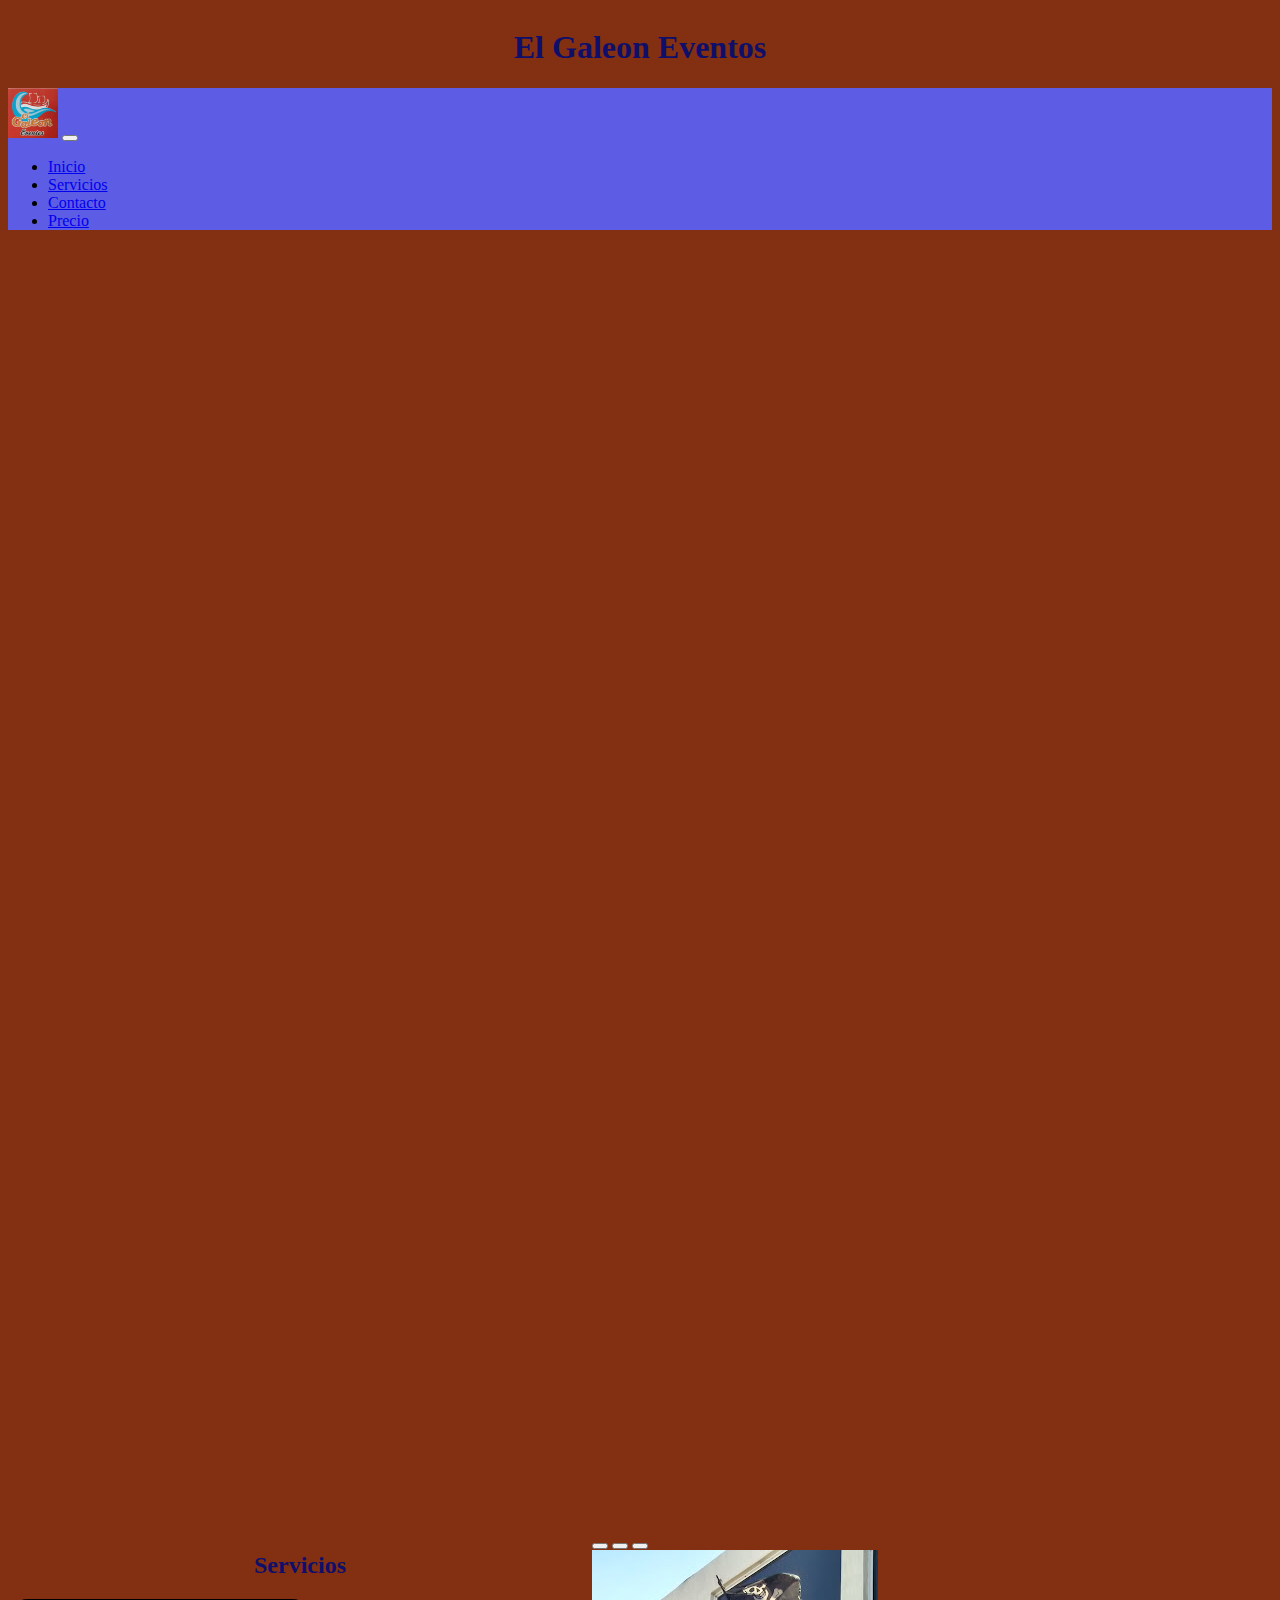
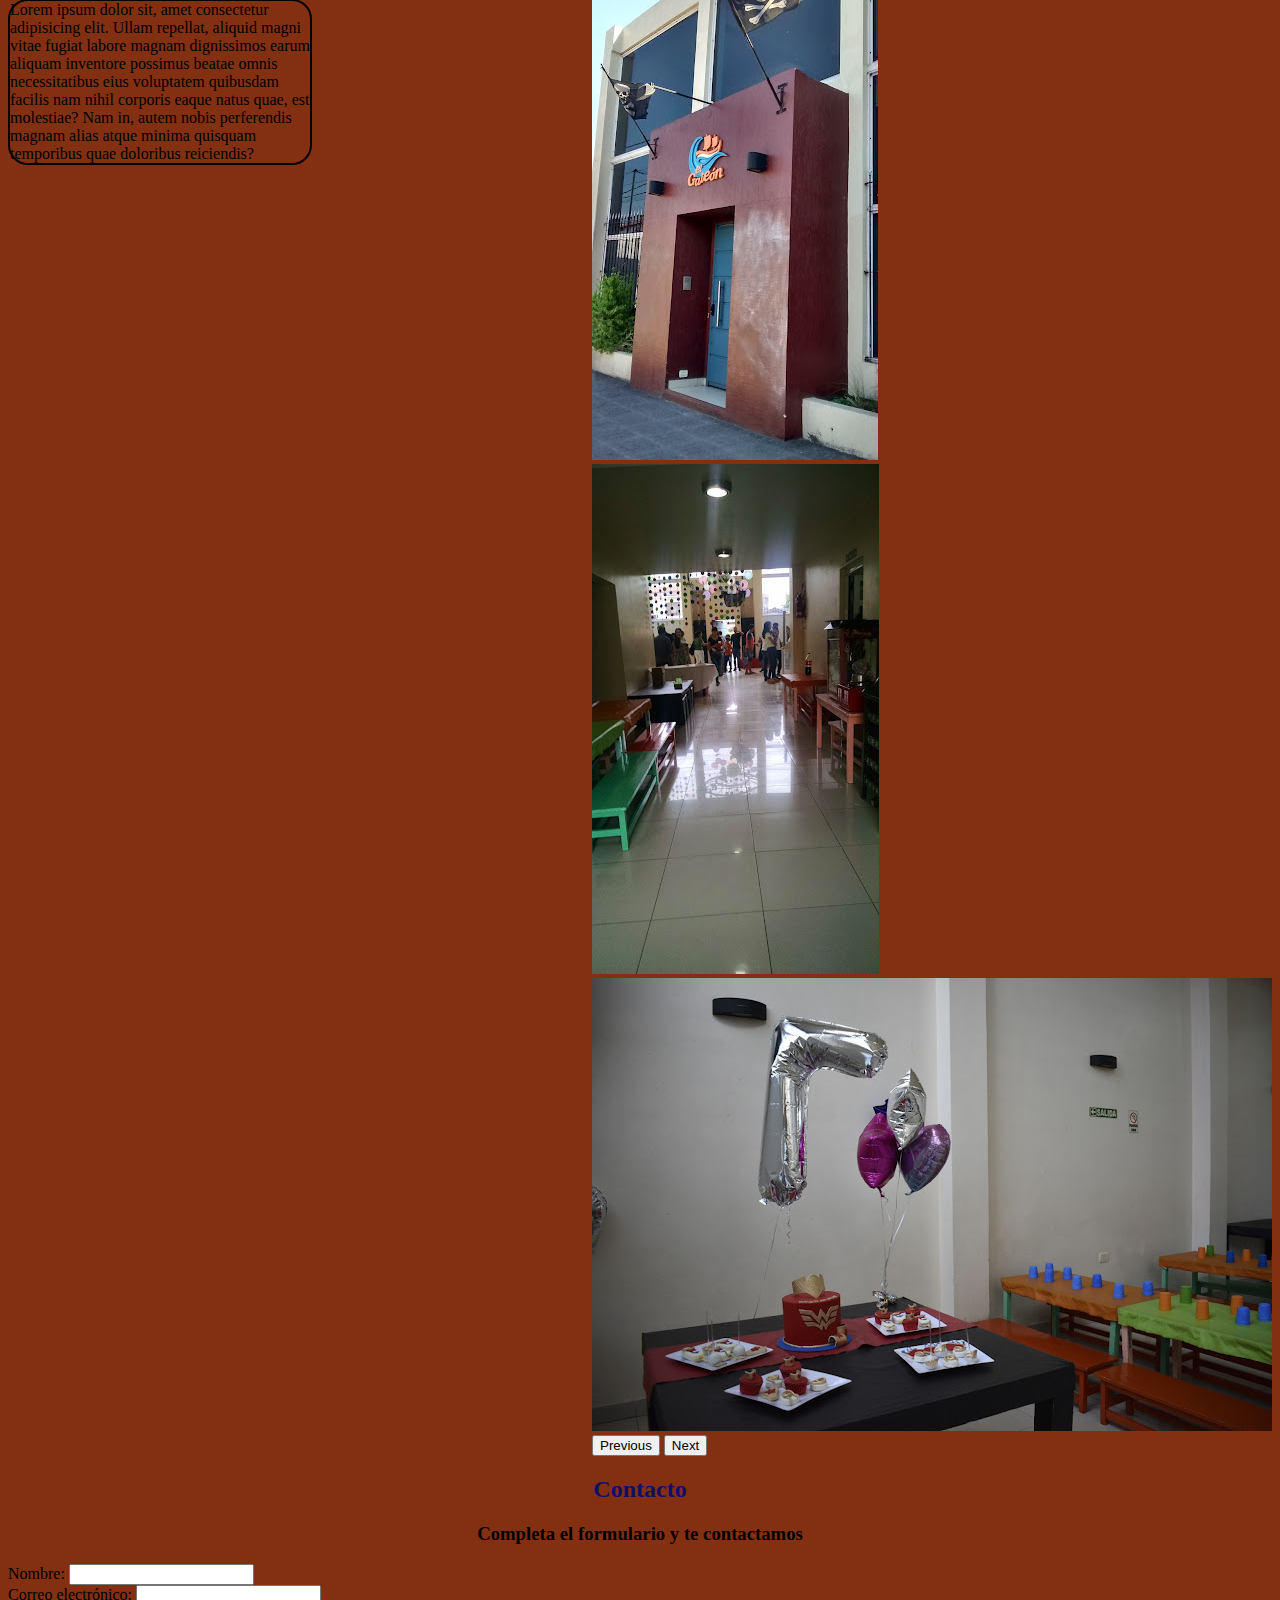
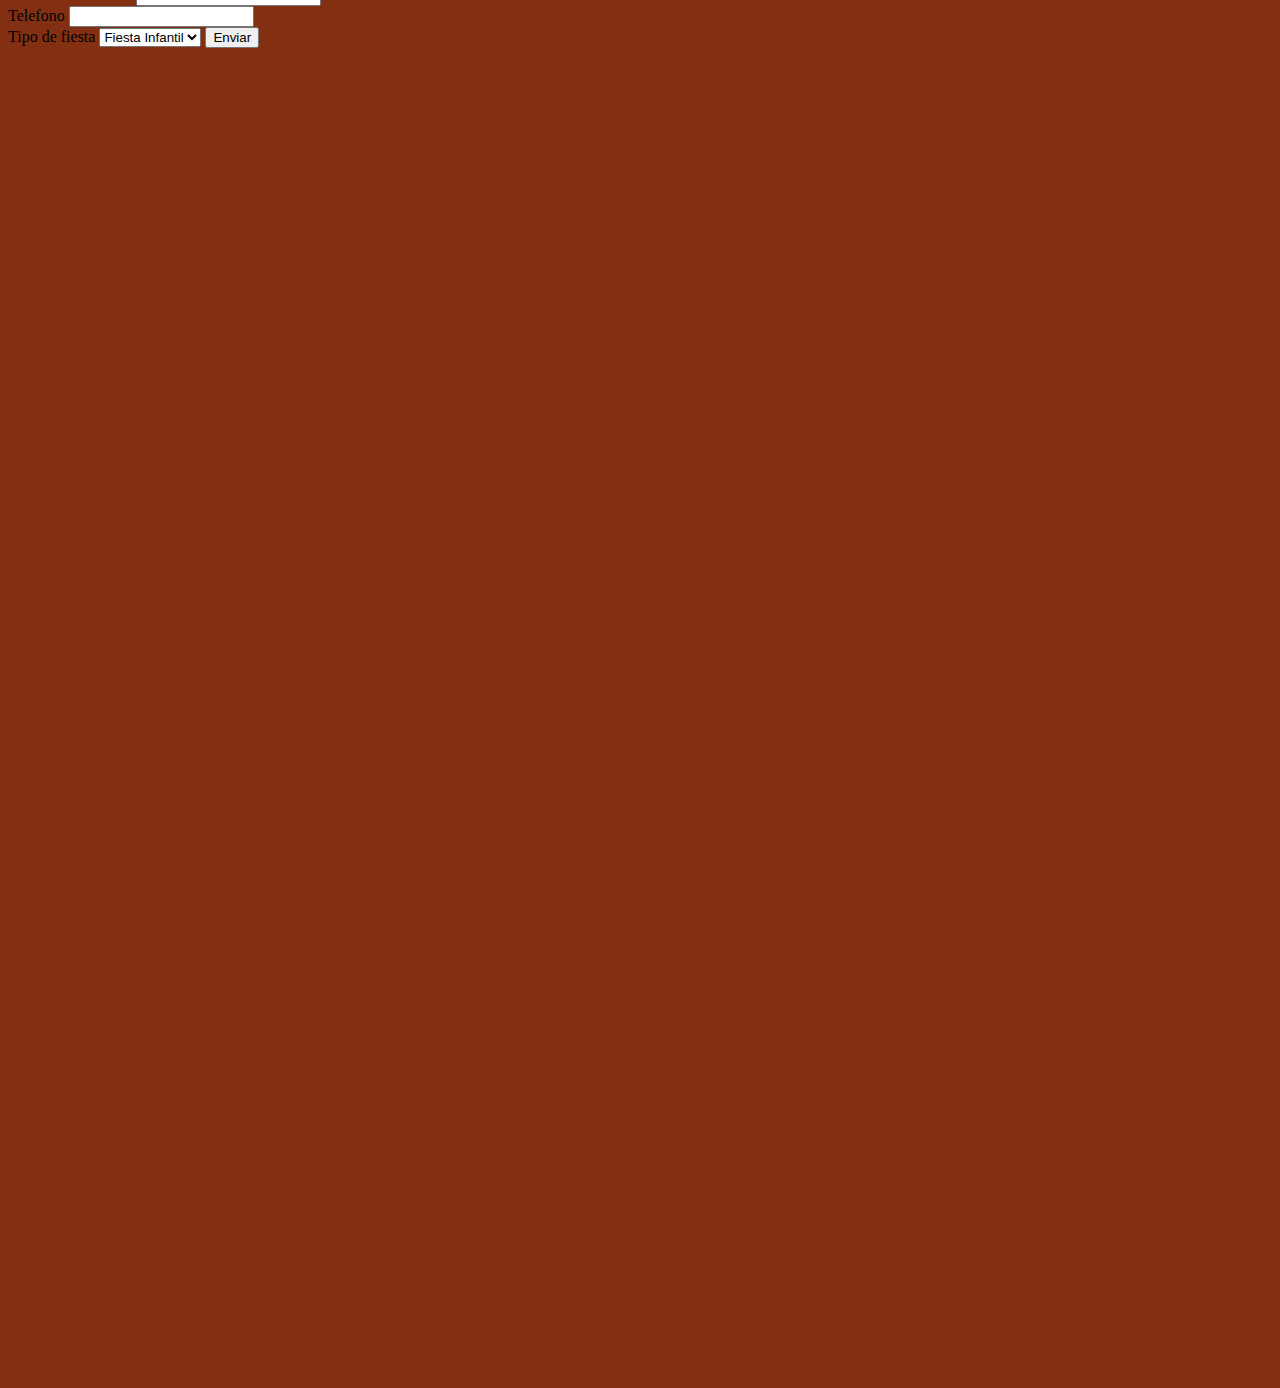
<file: index.html>
<!DOCTYPE html>
<html lang="en">
<head>
    <meta charset="UTF-8">
    <meta name="viewport" content="width=device-width, initial-scale=1.0">
    <link href="https://cdn.jsdelivr.net/npm/bootstrap@5.3.2/dist/css/bootstrap.min.css" rel="stylesheet" integrity="sha384-T3c6CoIi6uLrA9TneNEoa7RxnatzjcDSCmG1MXxSR1GAsXEV/Dwwykc2MPK8M2HN" crossorigin="anonymous">
    <link rel="stylesheet" href="./estilo.css">
    <link rel="shortcut icon" href=".//img/android-chrome-192x192.png" type="image/x-icon">
    <title>El Galeon Eventos</title>
</head>
<body>
    <header>
        
        <section>
          <div class="container">
            <div class="Nav">
            <h1 class="p-4">El Galeon Eventos</h1>
            <nav class="navbar navbar-expand-lg bg-body-tertiary colorpropio">
              <div class="container-fluid">
                <a class="navbar-brand" href="#"><img src=".//img/android-chrome-192x192.png" class="logo" alt=""></a>
                <button class="navbar-toggler" type="button" data-bs-toggle="collapse" data-bs-target="#navbarNavDropdown" aria-controls="navbarNavDropdown" aria-expanded="false" aria-label="Toggle navigation">
                  <span class="navbar-toggler-icon"></span>
                </button>
                <div class="collapse navbar-collapse" id="navbarNavDropdown">
                  <ul class="navbar-nav">
                    <li class="nav-item">
                      <a class="nav-link active" aria-current="page" href="#">Inicio</a>
                    </li>
                    <li class="nav-item">
                      <a class="nav-link" href="#servicios">Servicios</a>
                    </li>
                    <li class="nav-item">
                      <a class="nav-link" href="#contacto">Contacto</a>
                      <li class="nav-item">
                        <a class="nav-link active" aria-current="page" href="./servicios.html">Precio</a>
                   
                  </ul>
                </div>
              </div>
            </nav>
          </div>
            <div class="MAIN">
        <h2 class="p-5" id="servicios"> Servicios</h2>
        <p class="texto mx-auto">Lorem ipsum dolor sit, amet consectetur adipisicing elit. Ullam repellat, aliquid magni vitae fugiat labore magnam dignissimos earum aliquam inventore possimus beatae omnis necessitatibus eius voluptatem quibusdam facilis nam nihil corporis eaque natus quae, est molestiae? Nam in, autem nobis perferendis magnam alias atque minima quisquam temporibus quae doloribus reiciendis?</p>
    </main>
            </div>
            <div class="FOTOS">
              <section class="p-3">
        <div id="carouselExampleIndicators" class="carousel slide fotos w-50 mx-auto">
            <div class="carousel-indicators">
              <button type="button" data-bs-target="#carouselExampleIndicators" data-bs-slide-to="0" class="active" aria-current="true" aria-label="Slide 1"></button>
              <button type="button" data-bs-target="#carouselExampleIndicators" data-bs-slide-to="1" aria-label="Slide 2"></button>
              <button type="button" data-bs-target="#carouselExampleIndicators" data-bs-slide-to="2" aria-label="Slide 3"></button>
            </div>
            <div class="carousel-inner">
              <div class="carousel-item active">
                <img src="./img/unnamed.jpg" class="d-block w-100" alt="...">
              </div>
              <div class="carousel-item">
                <img src="./img/IMG_20191207_165622816.jpg" class="d-block w-100" alt="...">
              </div>
              <div class="carousel-item">
                <img src="./img/_BMF0537.JPG" class="d-block w-100" alt="...">
              </div>
            </div>
            <button class="carousel-control-prev" type="button" data-bs-target="#carouselExampleIndicators" data-bs-slide="prev">
              <span class="carousel-control-prev-icon" aria-hidden="true"></span>
              <span class="visually-hidden">Previous</span>
            </button>
            <button class="carousel-control-next" type="button" data-bs-target="#carouselExampleIndicators" data-bs-slide="next">
              <span class="carousel-control-next-icon" aria-hidden="true"></span>
              <span class="visually-hidden">Next</span>
            </button>
          </div>
    </section>
            </div>
            <div class="FOOTER">
        <h2 class="p-4" id="contacto">Contacto</h2>
        <h3 class="contacto">Completa el formulario y te contactamos</h3>

        <form action="/submit_formulario" method="post" class="p-4">
            
            
            
    <label for="nombre">Nombre:</label>
            <input type="text" id="nombre" name="nombre" required>
            
            
    <br>
    
            
            <label for="correo">Correo electrónico:</label>
            <input type="email" id="correo" name="correo" required>
            
      
    <br>
    
        
            
            
    
       
    <label for="contrasena">Telefono</label>
            <input type="tel" id="telefono" name="telefono" required>
            
       
    <br>
    
            
            <label for="fiesta">Tipo de fiesta</label>
            <select id="tipo de fiesta" name="tipo de fiesta">
                <option value="fiestainfantil">Fiesta Infantil</option>
                
          
    <option value="Comunion">Comunion</option>
                <option value="otro">Otro</option>
            
       
    </select>
        
    
            <input type="submit" value="Enviar">
        </form>
    
    </footer>
            </div>

           </div>
        </section>
    </header>
    
</div>

</div>
    <script src="https://cdn.jsdelivr.net/npm/bootstrap@5.3.2/dist/js/bootstrap.bundle.min.js" integrity="sha384-C6RzsynM9kWDrMNeT87bh95OGNyZPhcTNXj1NW7RuBCsyN/o0jlpcV8Qyq46cDfL" crossorigin="anonymous"></script>
</body>
</html>
</file>
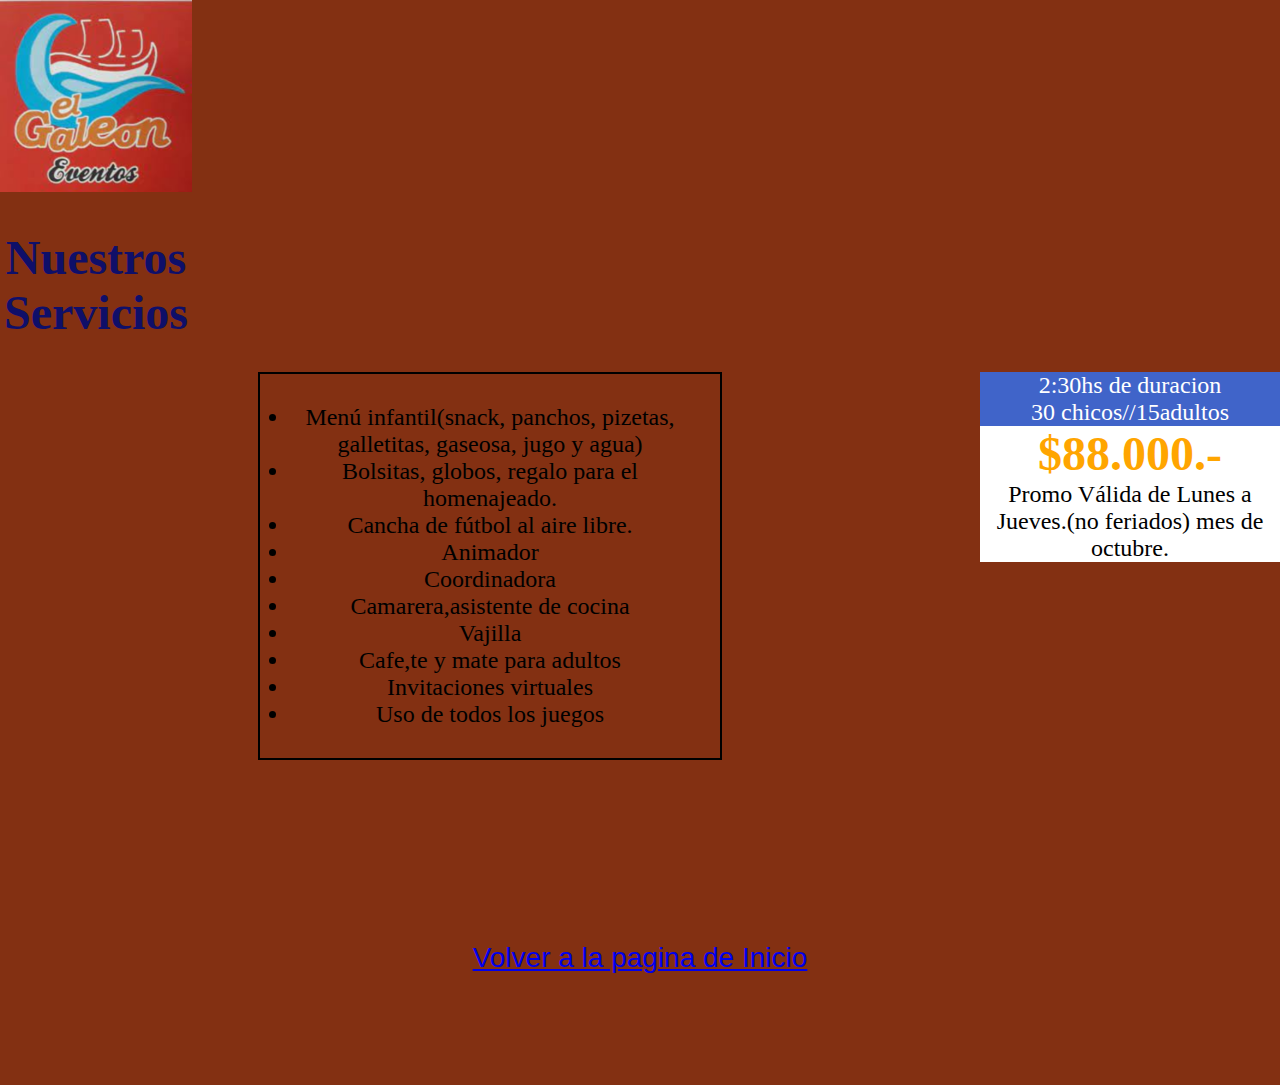
<file: servicios.html>
<!DOCTYPE html>
<html lang="en">
<head>
    <meta charset="UTF-8">
    <meta name="viewport" content="width=device-width, initial-scale=1.0">
    <link rel="shortcut icon" href="./img/android-chrome-192x192.png" type="image/x-icon">
    <link rel="stylesheet" href="./estilo.css">
    <title>Servicios Galeon</title>
</head>
<body class="servicios">
    <div class="container2">
        <div class="Nav2">
    <header>
        <img src="./img/android-chrome-192x192.png" alt="">
    <h1> Nuestros Servicios</h1>
</header>
</div>  
<div class="MAIN2">
    <ul class="servicios2">
        <li>Menú infantil(snack, panchos, pizetas, galletitas, gaseosa, jugo y agua)</li>
        <li>Bolsitas, globos, regalo para el homenajeado.</li>
        <li>Cancha de fútbol al aire libre.</li>
        <li>Animador</li>
        <li>Coordinadora</li>
        <li>Camarera,asistente de cocina</li>
        <li>Vajilla</li>
        <li>Cafe,te y mate para adultos</li>
        <li>Invitaciones virtuales</li>
        <li>Uso de todos los juegos</li>
    </ul>
</div>
    <br>
    <div class="preciogrid">
    <main >
        <p class="precio">2:30hs de duracion </p>
        <p class="precio">30 chicos//15adultos</p>
        <h1 class="precio2">$88.000.- </h1>
        <p class="precio3">Promo Válida de Lunes a Jueves.(no feriados) mes de octubre.</p>
         </main>
        </div>
         <br>
         <div class="FOOTER2">
        <a class="volinicio" href="../index.html">Volver a la pagina de Inicio</a>
    </div>
    </div>
    
</body>
</html>
</file>
<file: estilo.css>
body{
    background-color: rgb(131, 48, 18);
}
h1{
    color: rgb(15, 15, 105);
    text-align: center;
}
.logo{
    width: 50px;
}
.colorpropio{
    background-color: rgb(92, 92, 228);
}
h2{
    color: rgb(15, 15, 105);
    text-align: center;
}
p{
   width: 300px;
   height: auto;
   border: 2px black solid;
   border-radius: 20px;
}
h3{
    color: black;
    text-align: center;
}
.container {  display: grid;
    grid-template-columns: 0fr 1fr 1fr;
    grid-template-rows: 1fr 1fr 1fr;
    gap: 0px 0px;
    grid-auto-flow: row;
    grid-template-areas:
      "Nav Nav Nav"
      "MAIN MAIN FOTOS"
      "FOOTER FOOTER FOOTER";
  }
  
  .Nav { grid-area: Nav; }
  
  .MAIN { grid-area: MAIN; }
  
  .FOTOS { grid-area: FOTOS; }
  
  .FOOTER { grid-area: FOOTER; }

@media screen and(min-widht=480px){
    .container{  
        width: 100vw;
        height: 100vh;          
       
        grid-template-columns: 1fr ;
        grid-template-rows: 0.5fr 0.5fr 1fr 0.5fr;
        grid-template-areas:
          "Nav Nav"
          "MAIN"
          "FOTOS"
          "F00TER";
      }
}
.precio{
    background-color:rgb(64, 100, 201);
    color: white;
    text-align: center;
    border: none;
    border-radius: 0%;
    margin: 0 auto
    
}
.precio2{
    background-color: white;
    color: orange;
    border: none;
    margin: 0 auto;
}
.precio3{
    background-color: white;
    text-align: center;
    border: none;
    border-radius: 0%;
    margin: 0 auto; 
    width: auto;

}
.volinicio{
    font-family: 'Oswald', sans-serif;
    font-size: 1.75rem;
}
.servicios{
    font-size: 1.5rem;
    font-family: Cambria, Cochin, Georgia, Times, 'Times New Roman', serif;
    margin: 0 auto;
    text-align: center;
}
.servicios2{
    border: black solid 2px;
    width: 400px;
    text-align: center;
    margin: 0 auto;
    padding: 30px;
}
.container2 {  display: grid;
    grid-template-columns: 0fr 1.6fr 0.4fr;
    grid-template-rows: 0.5fr 1.2fr 0.3fr;
    gap: 0px 0px;
    grid-auto-flow: row;
    grid-template-areas:
      "nav2 nav2 nav2"
      "MAIN2 MAIN2 preciogrid"
      "FOOTER2 FOOTER2 FOOTER2";

  }
  
  .nav2 { grid-area: nav2; }
  
  .MAIN2 { grid-area: MAIN2; }
  
  .FOOTER2 { grid-area: FOOTER2; }
  
  .preciogrid {  display: grid;
    grid-template-columns: 1fr 1fr 1fr;
    grid-template-rows: 1fr 1fr 1fr;
    gap: 0px 0px;
    grid-auto-flow: row;
    grid-template-areas:
      ". . ."
      ". . ."
      ". . .";
    grid-area: preciogrid;
  }
</file>
